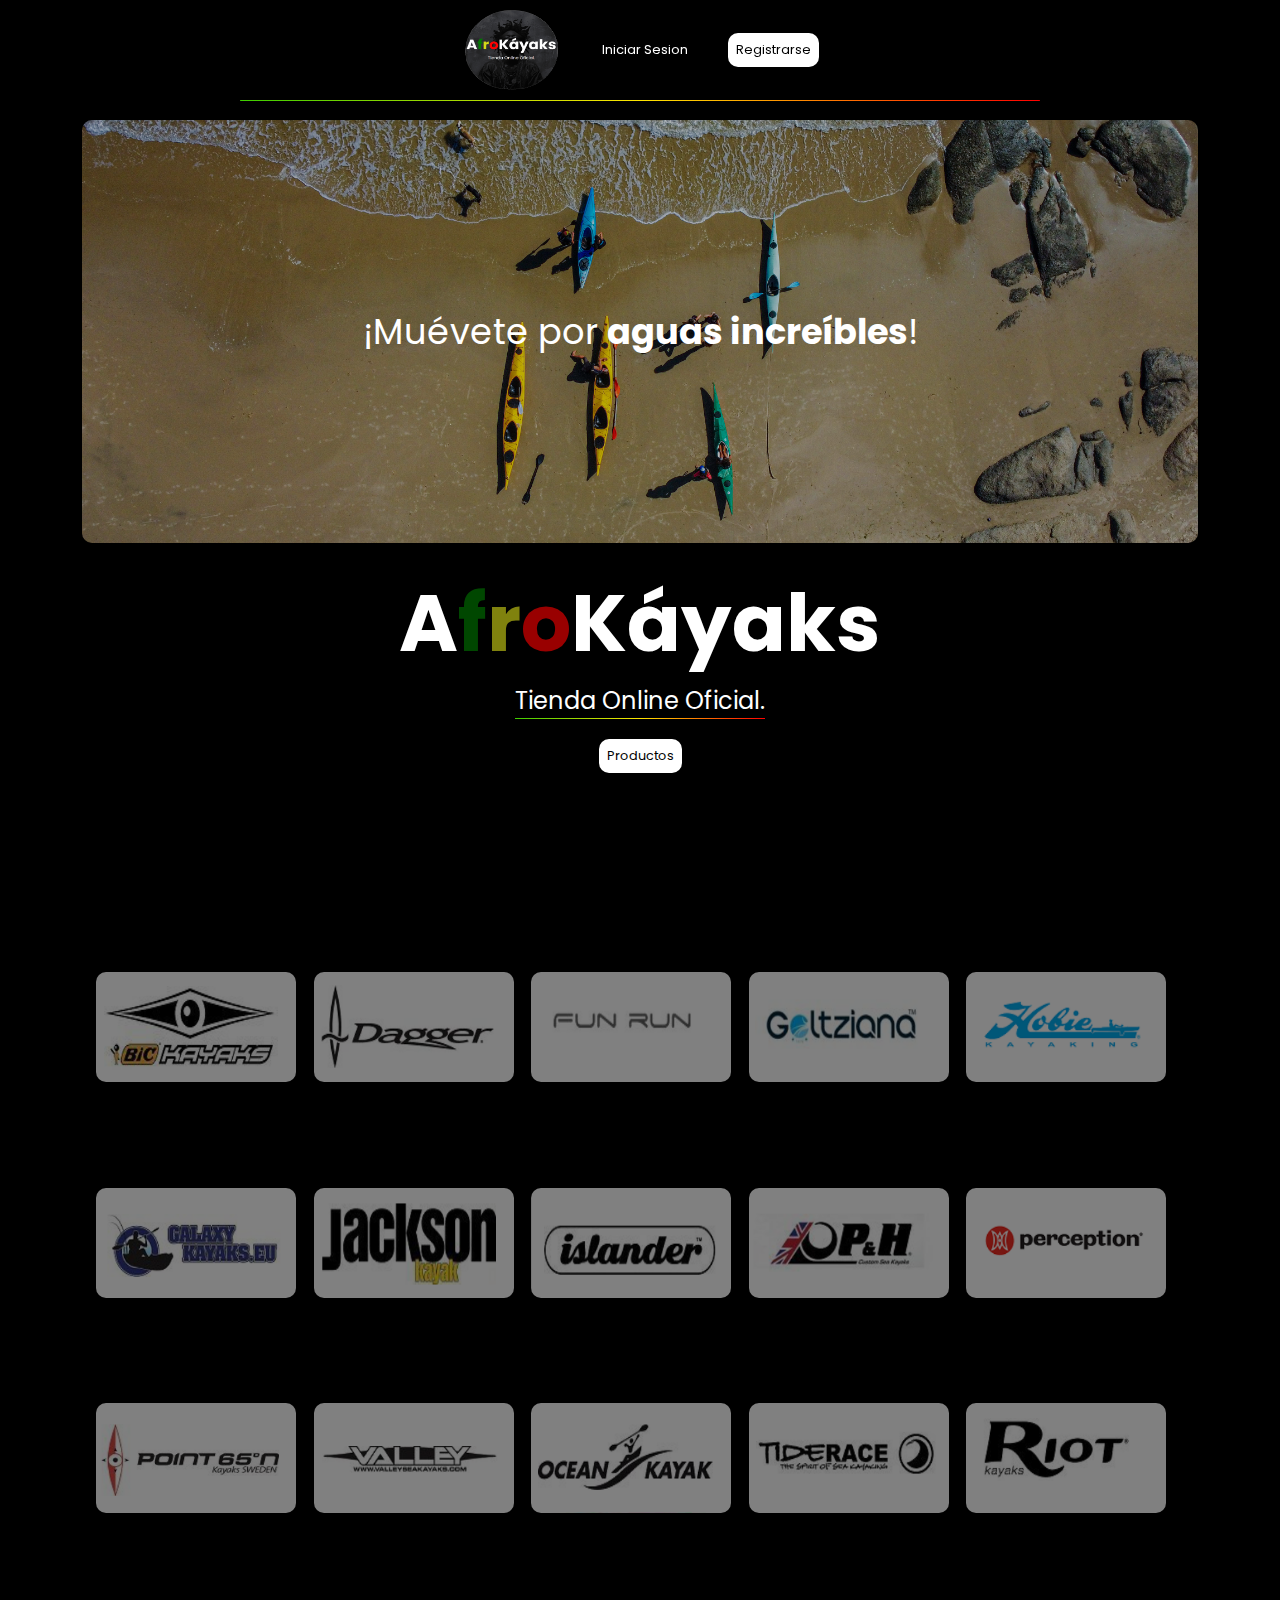
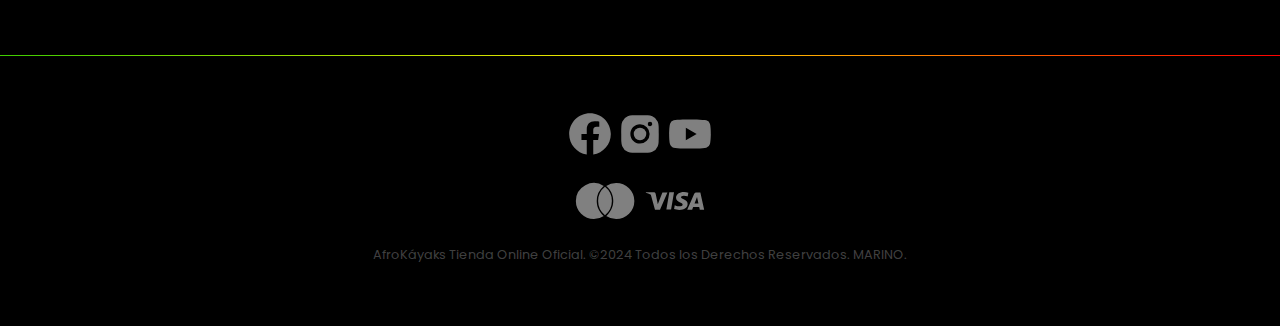
<file: html/index.html>
<!DOCTYPE html>
<html lang="en">
  <head>
    <meta charset="UTF-8" />
    <meta name="viewport" content="width=device-width, initial-scale=1.0" />
    <title>AfroKáyaks - Tienda Online Oficial</title>
    <link rel="stylesheet" href="../css/style.css" />
    <link
      rel="shortcut icon"
      href="../logo/logo_oficial1.png"
      type="image/x-icon"
    />
  </head>
  <body>
    <header class="header">
      <div class="header_container">
        <div class="header_logo">
          <img
            class="header_logo_img"
            src="../images/logo/logo_oficial1.png"
            alt=""
          />
        </div>

        <div class="header_menu">
          <div class="header_login">
            <a class="login" href="login.html">Iniciar Sesion</a>
          </div>

          <div class="header_register">
            <a class="button" href="register.html">Registrarse</a>
          </div>
        </div>
      </div>
    </header>

    <div class="line"></div>

    <main class="main">
      <div class="main_container">
        <div class="main_content_left">
          <div class="main_image_show" id="img0">
            <div class="img_fondo0">
              <div class="image_description">
                <p class="image_description_text">
                  ¡Muévete por <span class="bold">aguas increíbles</span>!
                </p>
              </div>
            </div>
          </div>

          <div class="main_image" id="img1">
            <div class="img_fondo1">
              <div class="image_description">
                <p class="image_description_text">
                  ¡<span class="bold">3, 6 y hasta 12 </span>cuotas sin interes!
                </p>
              </div>
            </div>
          </div>

          <div class="main_image" id="img2">
            <div class="img_fondo2">
              <div class="image_description">
                <p class="image_description_text">
                  ¡Grandes <span class="bold">descuentos</span> en efectivo!
                </p>
              </div>
            </div>
          </div>
        </div>

        <div class="main_content">
          <div class="main_tittle">
            <h1 class="main_title_text">
              <span>A</span><span class="green">f</span
              ><span class="yellow">r</span><span class="red">o</span>
            </h1>
            <h2 class="main_title_text">Káyaks</h2>
          </div>
          <p class="main_description">Tienda Online Oficial.</p>
          <a class="button" href="products.html">Productos</a>
        </div>
      </div>
    </main>

    <div class="brand_container">
      <section class="brand">
        <img class="brand_img" src="../images/marcas/Captura1.PNG" alt="" />
        <img class="brand_img" src="../images/marcas/Captura2.PNG" alt="" />
        <img class="brand_img" src="../images/marcas/Captura3.PNG" alt="" />
        <img class="brand_img" src="../images/marcas/Captura4.PNG" alt="" />
        <img class="brand_img" src="../images/marcas/Captura5.PNG" alt="" />
        <img class="brand_img" src="../images/marcas/Captura6.PNG" alt="" />
        <img class="brand_img" src="../images/marcas/Captura7.PNG" alt="" />
        <img class="brand_img" src="../images/marcas/Captura8.PNG" alt="" />
        <img class="brand_img" src="../images/marcas/Captura9.PNG" alt="" />
        <img class="brand_img" src="../images/marcas/Captura10.PNG" alt="" />
        <img class="brand_img" src="../images/marcas/Captura11.PNG" alt="" />
        <img class="brand_img" src="../images/marcas/Captura12.PNG" alt="" />
        <img class="brand_img" src="../images/marcas/Captura13.PNG" alt="" />
        <img class="brand_img" src="../images/marcas/Captura14.PNG" alt="" />
        <img class="brand_img" src="../images/marcas/Captura15.PNG" alt="" />
      </section>
    </div>

    <footer class="footer_container">
      <div class="footer">
        <div class="redes_container">
          <a class="redes" href="https://www.facebook.com"
            ><svg
              xmlns="http://www.w3.org/2000/svg"
              width="50"
              height="50"
              viewBox="0 0 24 24"
              style="fill: rgb(255, 255, 255, 0.5); transform: 0"
            >
              <path
                d="M12.001 2.002c-5.522 0-9.999 4.477-9.999 9.999 0 4.99 3.656 9.126 8.437 9.879v-6.988h-2.54v-2.891h2.54V9.798c0-2.508 1.493-3.891 3.776-3.891 1.094 0 2.24.195 2.24.195v2.459h-1.264c-1.24 0-1.628.772-1.628 1.563v1.875h2.771l-.443 2.891h-2.328v6.988C18.344 21.129 22 16.992 22 12.001c0-5.522-4.477-9.999-9.999-9.999z"
              ></path></svg
          ></a>
          <a class="redes" href="https://www.instagram.com"
            ><svg
              xmlns="http://www.w3.org/2000/svg"
              width="50"
              height="50"
              viewBox="0 0 24 24"
              style="fill: rgba(255, 255, 255, 0.5); transform: 0"
            >
              <path
                d="M20.947 8.305a6.53 6.53 0 0 0-.419-2.216 4.61 4.61 0 0 0-2.633-2.633 6.606 6.606 0 0 0-2.186-.42c-.962-.043-1.267-.055-3.709-.055s-2.755 0-3.71.055a6.606 6.606 0 0 0-2.185.42 4.607 4.607 0 0 0-2.633 2.633 6.554 6.554 0 0 0-.419 2.185c-.043.963-.056 1.268-.056 3.71s0 2.754.056 3.71c.015.748.156 1.486.419 2.187a4.61 4.61 0 0 0 2.634 2.632 6.584 6.584 0 0 0 2.185.45c.963.043 1.268.056 3.71.056s2.755 0 3.71-.056a6.59 6.59 0 0 0 2.186-.419 4.615 4.615 0 0 0 2.633-2.633c.263-.7.404-1.438.419-2.187.043-.962.056-1.267.056-3.71-.002-2.442-.002-2.752-.058-3.709zm-8.953 8.297c-2.554 0-4.623-2.069-4.623-4.623s2.069-4.623 4.623-4.623a4.623 4.623 0 0 1 0 9.246zm4.807-8.339a1.077 1.077 0 0 1-1.078-1.078 1.077 1.077 0 1 1 2.155 0c0 .596-.482 1.078-1.077 1.078z"
              ></path>
              <circle cx="11.994" cy="11.979" r="3.003"></circle></svg
          ></a>
          <a class="redes" href="https://www.youtube.com"
            ><svg
              xmlns="http://www.w3.org/2000/svg"
              width="50"
              height="50"
              viewBox="0 0 24 24"
              style="fill: rgb(255, 255, 255, 0.5); transform: 0"
            >
              <path
                d="M21.593 7.203a2.506 2.506 0 0 0-1.762-1.766C18.265 5.007 12 5 12 5s-6.264-.007-7.831.404a2.56 2.56 0 0 0-1.766 1.778c-.413 1.566-.417 4.814-.417 4.814s-.004 3.264.406 4.814c.23.857.905 1.534 1.763 1.765 1.582.43 7.83.437 7.83.437s6.265.007 7.831-.403a2.515 2.515 0 0 0 1.767-1.763c.414-1.565.417-4.812.417-4.812s.02-3.265-.407-4.831zM9.996 15.005l.005-6 5.207 3.005-5.212 2.995z"
              ></path></svg
          ></a>
        </div>

        <div class="payments_container">
          <svg
            class="payments"
            xmlns="http://www.w3.org/2000/svg"
            width="70"
            height="70"
            viewBox="0 0 24 24"
            style="fill: rgb(255, 255, 255, 0.5); transform: 0"
          >
            <path
              d="M11.454 17.021c.048.041.1.082.151.122a6.173 6.173 0 0 1-3.42 1.03A6.17 6.17 0 0 1 2.01 12a6.175 6.175 0 0 1 9.592-5.144c-.05.043-.1.082-.138.126A6.633 6.633 0 0 0 9.166 12c0 1.925.833 3.755 2.288 5.021zm4.361-11.195a6.14 6.14 0 0 0-3.416 1.03c.049.043.099.082.137.126 1.462 1.263 2.299 3.094 2.299 5.018s-.835 3.753-2.288 5.021c-.049.041-.101.082-.151.122a6.162 6.162 0 0 0 3.418 1.03 6.174 6.174 0 1 0 .001-12.347zM12 7.15A6.152 6.152 0 0 0 9.644 12 6.15 6.15 0 0 0 12 16.853 6.157 6.157 0 0 0 14.357 12 6.15 6.15 0 0 0 12 7.15z"
            ></path>
          </svg>
          <svg
            class="payments"
            xmlns="http://www.w3.org/2000/svg"
            width="70"
            height="70"
            viewBox="0 0 24 24"
            style="fill: rgb(255, 255, 255, 0.5); transform: 0"
          >
            <path
              d="M16.539 9.186a4.155 4.155 0 0 0-1.451-.251c-1.6 0-2.73.806-2.738 1.963-.01.85.803 1.329 1.418 1.613.631.292.842.476.84.737-.004.397-.504.577-.969.577-.639 0-.988-.089-1.525-.312l-.199-.093-.227 1.332c.389.162 1.09.301 1.814.313 1.701 0 2.813-.801 2.826-2.032.014-.679-.426-1.192-1.352-1.616-.563-.275-.912-.459-.912-.738 0-.247.299-.511.924-.511a2.95 2.95 0 0 1 1.213.229l.15.067.227-1.287-.039.009zm4.152-.143h-1.25c-.389 0-.682.107-.852.493l-2.404 5.446h1.701l.34-.893 2.076.002c.049.209.199.891.199.891h1.5l-1.31-5.939zm-10.642-.05h1.621l-1.014 5.942H9.037l1.012-5.944v.002zm-4.115 3.275.168.825 1.584-4.05h1.717l-2.551 5.931H5.139l-1.4-5.022a.339.339 0 0 0-.149-.199 6.948 6.948 0 0 0-1.592-.589l.022-.125h2.609c.354.014.639.125.734.503l.57 2.729v-.003zm12.757.606.646-1.662c-.008.018.133-.343.215-.566l.111.513.375 1.714H18.69v.001h.001z"
            ></path>
          </svg>
        </div>

        <div class="rights_container">
          <p class="rights">
            AfroKáyaks Tienda Online Oficial. ©2024 Todos los Derechos
            Reservados. MARINO.
          </p>
        </div>
      </div>
    </footer>

    <script src="../js/main.js"></script>
  </body>
</html>
</file>
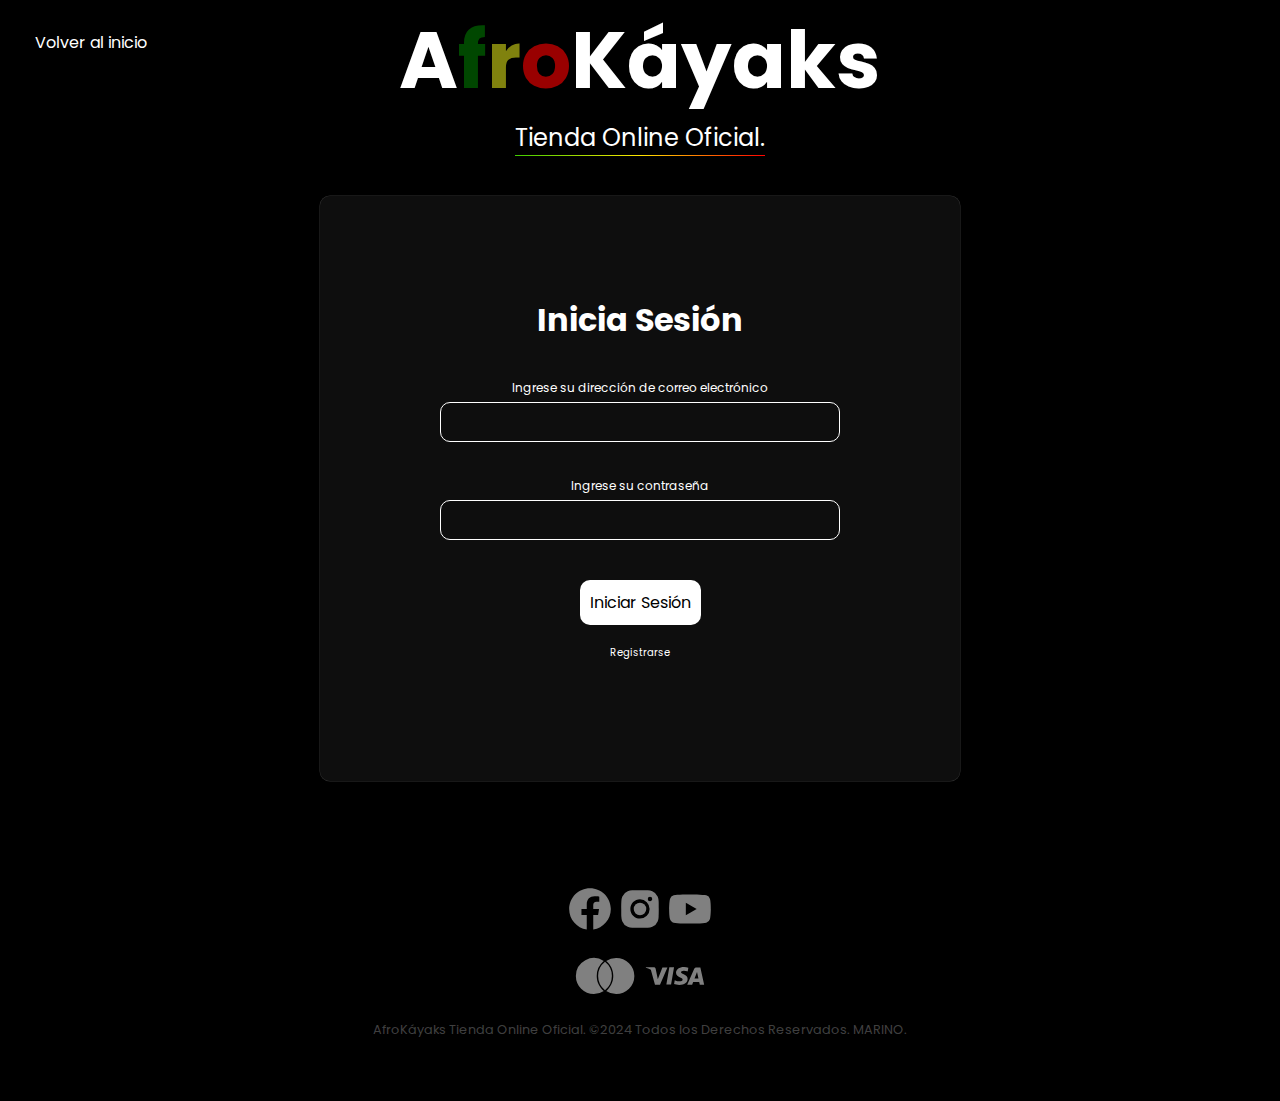
<file: html/login.html>
<!DOCTYPE html>
<html lang="en">
  <head>
    <meta charset="UTF-8" />
    <meta name="viewport" content="width=device-width, initial-scale=1.0" />
    <title>Inicia Sesión - AfroKáyaks</title>
    <link rel="stylesheet" href="../css/style_login.css" />
    <link
      rel="shortcut icon"
      href="../logo/logo_oficial1.png"
      type="image/x-icon"
    />
  </head>
  <body>
    <a href="index.html" class="back_button">Volver al inicio</a>

    <div class="tittle_container">
      <div class="tittle">
        <div class="main_tittle">
          <h1 class="main_title_text">
            <span>A</span><span class="green">f</span
            ><span class="yellow">r</span><span class="red">o</span>
          </h1>
          <h2 class="main_title_text">Káyaks</h2>
        </div>
        <div class="subtittle">
          <p class="main_description">Tienda Online Oficial.</p>
        </div>
      </div>
    </div>

    <div class="login_container">
      <div class="login">
        <div class="login_tittle">
          <h1 class="login_tittle_text">Inicia Sesión</h1>
        </div>

        <div class="login_form_container">
          <form class="form">
            <div class="login_form">
              <label class="label" for=""
                >Ingrese su dirección de correo electrónico</label
              >
              <input class="input" type="text" required />

              <label class="label" for="">Ingrese su contraseña</label>
              <input class="input" type="password" required />
            </div>

            <div class="login_form_button">
              <a href="#" class="button" href="">Iniciar Sesión</a>
            </div>

            <div class="recover_create">
              <a class="recover_create_button" href="register.html"
                >Registrarse</a
              >
            </div>
          </form>
        </div>
      </div>
    </div>

    <footer class="footer_container">
      <div class="footer">
        <div class="redes_container">
          <a class="redes" href="https://www.facebook.com"
            ><svg
              xmlns="http://www.w3.org/2000/svg"
              width="50"
              height="50"
              viewBox="0 0 24 24"
              style="fill: rgb(255, 255, 255, 0.5); transform: 0"
            >
              <path
                d="M12.001 2.002c-5.522 0-9.999 4.477-9.999 9.999 0 4.99 3.656 9.126 8.437 9.879v-6.988h-2.54v-2.891h2.54V9.798c0-2.508 1.493-3.891 3.776-3.891 1.094 0 2.24.195 2.24.195v2.459h-1.264c-1.24 0-1.628.772-1.628 1.563v1.875h2.771l-.443 2.891h-2.328v6.988C18.344 21.129 22 16.992 22 12.001c0-5.522-4.477-9.999-9.999-9.999z"
              ></path></svg
          ></a>
          <a class="redes" href="https://www.instagram.com"
            ><svg
              xmlns="http://www.w3.org/2000/svg"
              width="50"
              height="50"
              viewBox="0 0 24 24"
              style="fill: rgba(255, 255, 255, 0.5); transform: 0"
            >
              <path
                d="M20.947 8.305a6.53 6.53 0 0 0-.419-2.216 4.61 4.61 0 0 0-2.633-2.633 6.606 6.606 0 0 0-2.186-.42c-.962-.043-1.267-.055-3.709-.055s-2.755 0-3.71.055a6.606 6.606 0 0 0-2.185.42 4.607 4.607 0 0 0-2.633 2.633 6.554 6.554 0 0 0-.419 2.185c-.043.963-.056 1.268-.056 3.71s0 2.754.056 3.71c.015.748.156 1.486.419 2.187a4.61 4.61 0 0 0 2.634 2.632 6.584 6.584 0 0 0 2.185.45c.963.043 1.268.056 3.71.056s2.755 0 3.71-.056a6.59 6.59 0 0 0 2.186-.419 4.615 4.615 0 0 0 2.633-2.633c.263-.7.404-1.438.419-2.187.043-.962.056-1.267.056-3.71-.002-2.442-.002-2.752-.058-3.709zm-8.953 8.297c-2.554 0-4.623-2.069-4.623-4.623s2.069-4.623 4.623-4.623a4.623 4.623 0 0 1 0 9.246zm4.807-8.339a1.077 1.077 0 0 1-1.078-1.078 1.077 1.077 0 1 1 2.155 0c0 .596-.482 1.078-1.077 1.078z"
              ></path>
              <circle cx="11.994" cy="11.979" r="3.003"></circle></svg
          ></a>
          <a class="redes" href="https://www.youtube.com"
            ><svg
              xmlns="http://www.w3.org/2000/svg"
              width="50"
              height="50"
              viewBox="0 0 24 24"
              style="fill: rgb(255, 255, 255, 0.5); transform: 0"
            >
              <path
                d="M21.593 7.203a2.506 2.506 0 0 0-1.762-1.766C18.265 5.007 12 5 12 5s-6.264-.007-7.831.404a2.56 2.56 0 0 0-1.766 1.778c-.413 1.566-.417 4.814-.417 4.814s-.004 3.264.406 4.814c.23.857.905 1.534 1.763 1.765 1.582.43 7.83.437 7.83.437s6.265.007 7.831-.403a2.515 2.515 0 0 0 1.767-1.763c.414-1.565.417-4.812.417-4.812s.02-3.265-.407-4.831zM9.996 15.005l.005-6 5.207 3.005-5.212 2.995z"
              ></path></svg
          ></a>
        </div>

        <div class="payments_container">
          <svg
            class="payments"
            xmlns="http://www.w3.org/2000/svg"
            width="70"
            height="70"
            viewBox="0 0 24 24"
            style="fill: rgb(255, 255, 255, 0.5); transform: 0"
          >
            <path
              d="M11.454 17.021c.048.041.1.082.151.122a6.173 6.173 0 0 1-3.42 1.03A6.17 6.17 0 0 1 2.01 12a6.175 6.175 0 0 1 9.592-5.144c-.05.043-.1.082-.138.126A6.633 6.633 0 0 0 9.166 12c0 1.925.833 3.755 2.288 5.021zm4.361-11.195a6.14 6.14 0 0 0-3.416 1.03c.049.043.099.082.137.126 1.462 1.263 2.299 3.094 2.299 5.018s-.835 3.753-2.288 5.021c-.049.041-.101.082-.151.122a6.162 6.162 0 0 0 3.418 1.03 6.174 6.174 0 1 0 .001-12.347zM12 7.15A6.152 6.152 0 0 0 9.644 12 6.15 6.15 0 0 0 12 16.853 6.157 6.157 0 0 0 14.357 12 6.15 6.15 0 0 0 12 7.15z"
            ></path>
          </svg>
          <svg
            class="payments"
            xmlns="http://www.w3.org/2000/svg"
            width="70"
            height="70"
            viewBox="0 0 24 24"
            style="fill: rgb(255, 255, 255, 0.5); transform: 0"
          >
            <path
              d="M16.539 9.186a4.155 4.155 0 0 0-1.451-.251c-1.6 0-2.73.806-2.738 1.963-.01.85.803 1.329 1.418 1.613.631.292.842.476.84.737-.004.397-.504.577-.969.577-.639 0-.988-.089-1.525-.312l-.199-.093-.227 1.332c.389.162 1.09.301 1.814.313 1.701 0 2.813-.801 2.826-2.032.014-.679-.426-1.192-1.352-1.616-.563-.275-.912-.459-.912-.738 0-.247.299-.511.924-.511a2.95 2.95 0 0 1 1.213.229l.15.067.227-1.287-.039.009zm4.152-.143h-1.25c-.389 0-.682.107-.852.493l-2.404 5.446h1.701l.34-.893 2.076.002c.049.209.199.891.199.891h1.5l-1.31-5.939zm-10.642-.05h1.621l-1.014 5.942H9.037l1.012-5.944v.002zm-4.115 3.275.168.825 1.584-4.05h1.717l-2.551 5.931H5.139l-1.4-5.022a.339.339 0 0 0-.149-.199 6.948 6.948 0 0 0-1.592-.589l.022-.125h2.609c.354.014.639.125.734.503l.57 2.729v-.003zm12.757.606.646-1.662c-.008.018.133-.343.215-.566l.111.513.375 1.714H18.69v.001h.001z"
            ></path>
          </svg>
        </div>

        <div class="rights_container">
          <p class="rights">
            AfroKáyaks Tienda Online Oficial. ©2024 Todos los Derechos
            Reservados. MARINO.
          </p>
        </div>
      </div>
    </footer>

    <script src="../js/main.js"></script>
  </body>
</html>
</file>
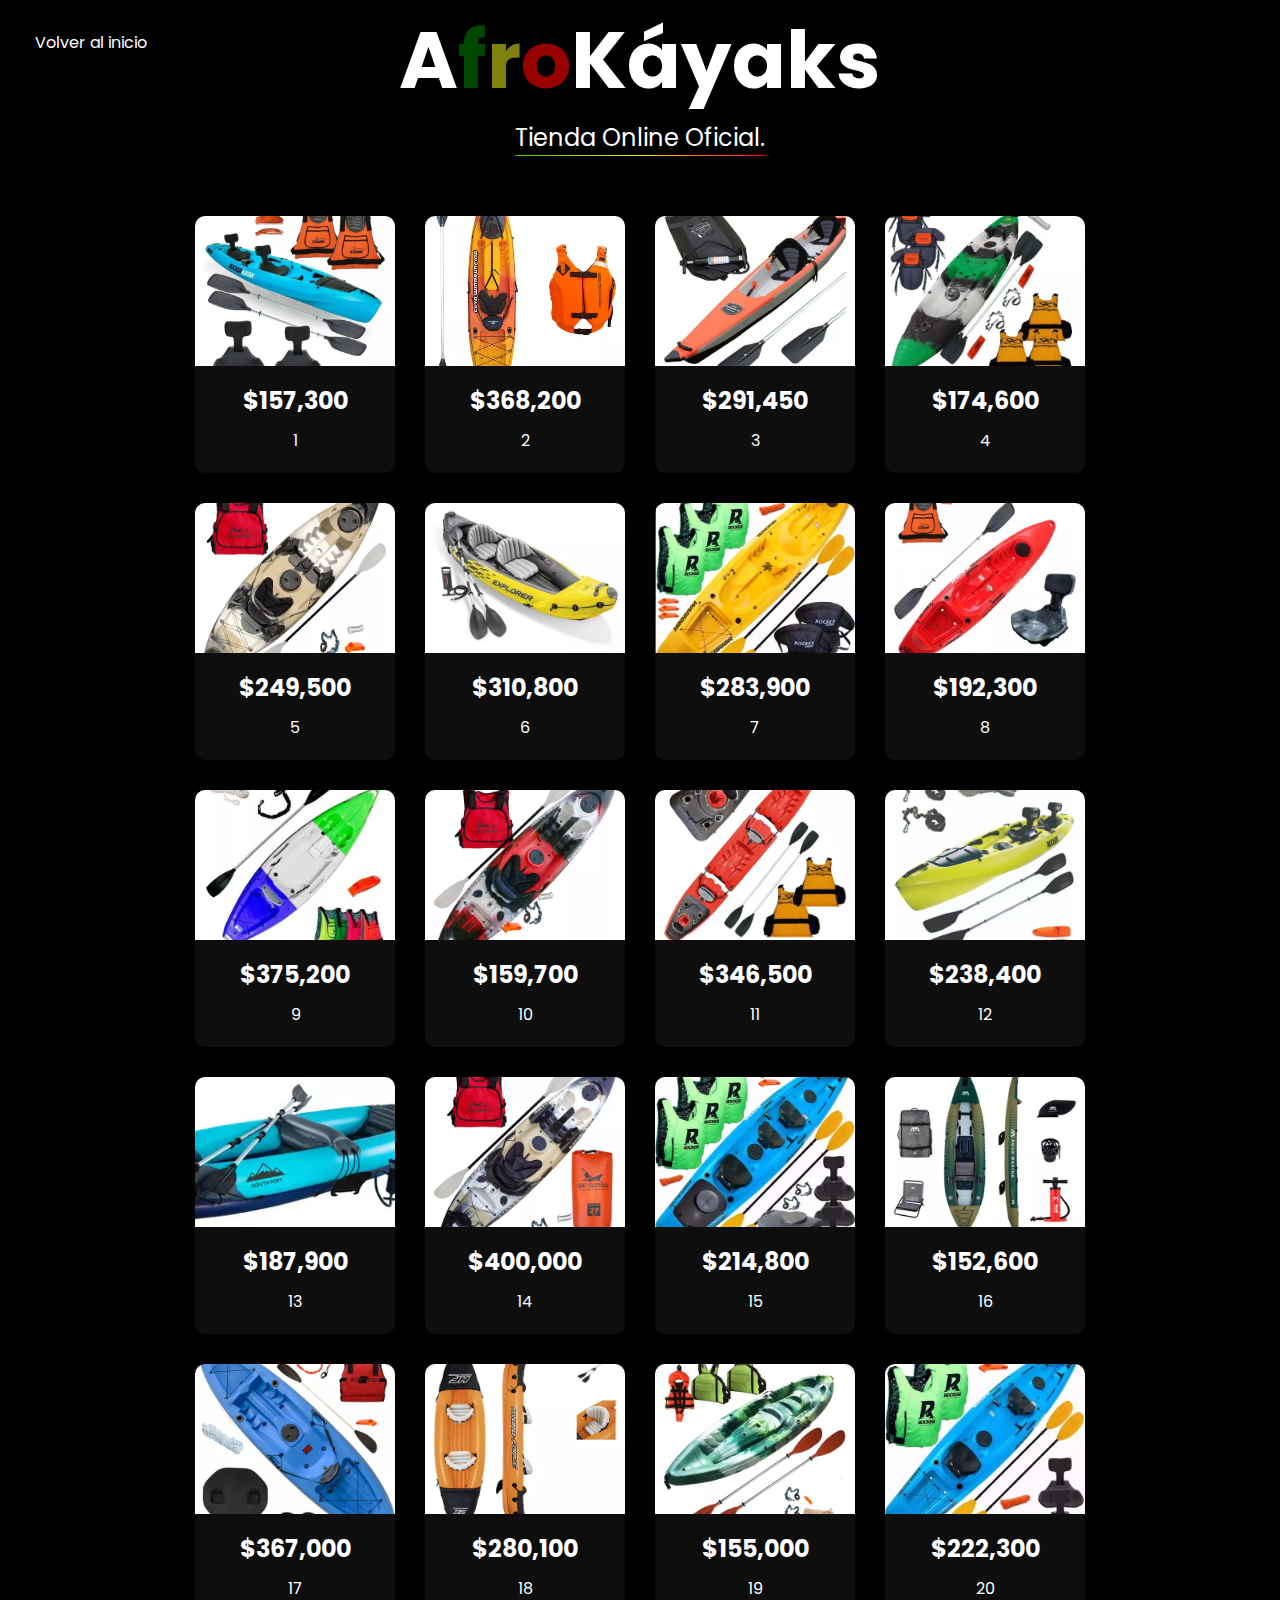
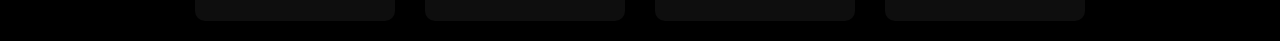
<file: html/products.html>
<!DOCTYPE html>
<html lang="es">
  <head>
    <meta charset="UTF-8" />
    <meta name="viewport" content="width=device-width, initial-scale=1.0" />
    <title>Productos</title>
    <link rel="stylesheet" href="../css/style_products.css" />
    <link
      rel="shortcut icon"
      href="../logo/logo_oficial1.png"
      type="image/x-icon"
    />
  </head>
  <body>
    <a href="index.html" class="back_button">Volver al inicio</a>

    <div class="tittle_container">
      <div class="tittle">
        <div class="main_tittle">
          <h1 class="main_title_text">
            <span>A</span><span class="green">f</span
            ><span class="yellow">r</span><span class="red">o</span>
          </h1>
          <h2 class="main_title_text">Káyaks</h2>
        </div>
        <div class="subtittle">
          <p class="main_description">Tienda Online Oficial.</p>
        </div>
      </div>
    </div>

    <div class="product_container">
      <div class="product_card">
        <img
          src="../images/productos/1.png"
          alt="Producto 1"
          class="product_image"
        />
        <h2 class="product_price">$157,300</h2>
        <p class="product_description">1</p>
      </div>

      <div class="product_card">
        <img
          src="../images/productos/2.png"
          alt="Producto 2"
          class="product_image"
        />
        <h2 class="product_price">$368,200</h2>
        <p class="product_description">2</p>
      </div>

      <div class="product_card">
        <img
          src="../images/productos/3.png"
          alt="Producto 3"
          class="product_image"
        />
        <h2 class="product_price">$291,450</h2>
        <p class="product_description">3</p>
      </div>

      <div class="product_card">
        <img
          src="../images/productos/4.png"
          alt="Producto 4"
          class="product_image"
        />
        <h2 class="product_price">$174,600</h2>
        <p class="product_description">4</p>
      </div>

      <div class="product_card">
        <img
          src="../images/productos/5.png"
          alt="Producto 5"
          class="product_image"
        />
        <h2 class="product_price">$249,500</h2>
        <p class="product_description">5</p>
      </div>

      <div class="product_card">
        <img
          src="../images/productos/6.png"
          alt="Producto 6"
          class="product_image"
        />
        <h2 class="product_price">$310,800</h2>
        <p class="product_description">6</p>
      </div>

      <div class="product_card">
        <img
          src="../images/productos/7.png"
          alt="Producto 7"
          class="product_image"
        />
        <h2 class="product_price">$283,900</h2>
        <p class="product_description">7</p>
      </div>

      <div class="product_card">
        <img
          src="../images/productos/8.png"
          alt="Producto 8"
          class="product_image"
        />
        <h2 class="product_price">$192,300</h2>
        <p class="product_description">8</p>
      </div>

      <div class="product_card">
        <img
          src="../images/productos/9.png"
          alt="Producto 9"
          class="product_image"
        />
        <h2 class="product_price">$375,200</h2>
        <p class="product_description">9</p>
      </div>

      <div class="product_card">
        <img
          src="../images/productos/10.png"
          alt="Producto 10"
          class="product_image"
        />
        <h2 class="product_price">$159,700</h2>
        <p class="product_description">10</p>
      </div>

      <div class="product_card">
        <img
          src="../images/productos/11.png"
          alt="Producto 11"
          class="product_image"
        />
        <h2 class="product_price">$346,500</h2>
        <p class="product_description">11</p>
      </div>

      <div class="product_card">
        <img
          src="../images/productos/12.png"
          alt="Producto 12"
          class="product_image"
        />
        <h2 class="product_price">$238,400</h2>
        <p class="product_description">12</p>
      </div>

      <div class="product_card">
        <img
          src="../images/productos/13.png"
          alt="Producto 13"
          class="product_image"
        />
        <h2 class="product_price">$187,900</h2>
        <p class="product_description">13</p>
      </div>

      <div class="product_card">
        <img
          src="../images/productos/14.png"
          alt="Producto 14"
          class="product_image"
        />
        <h2 class="product_price">$400,000</h2>
        <p class="product_description">14</p>
      </div>

      <div class="product_card">
        <img
          src="../images/productos/15.png"
          alt="Producto 15"
          class="product_image"
        />
        <h2 class="product_price">$214,800</h2>
        <p class="product_description">15</p>
      </div>

      <div class="product_card">
        <img
          src="../images/productos/16.png"
          alt="Producto 16"
          class="product_image"
        />
        <h2 class="product_price">$152,600</h2>
        <p class="product_description">16</p>
      </div>

      <div class="product_card">
        <img
          src="../images/productos/17.png"
          alt="Producto 17"
          class="product_image"
        />
        <h2 class="product_price">$367,000</h2>
        <p class="product_description">17</p>
      </div>

      <div class="product_card">
        <img
          src="../images/productos/18.png"
          alt="Producto 18"
          class="product_image"
        />
        <h2 class="product_price">$280,100</h2>
        <p class="product_description">18</p>
      </div>

      <div class="product_card">
        <img
          src="../images/productos/19.png"
          alt="Producto 19"
          class="product_image"
        />
        <h2 class="product_price">$155,000</h2>
        <p class="product_description">19</p>
      </div>

      <div class="product_card">
        <img
          src="../images/productos/20.png"
          alt="Producto 20"
          class="product_image"
        />
        <h2 class="product_price">$222,300</h2>
        <p class="product_description">20</p>
      </div>
    </div>
  </body>
</html>
</file>
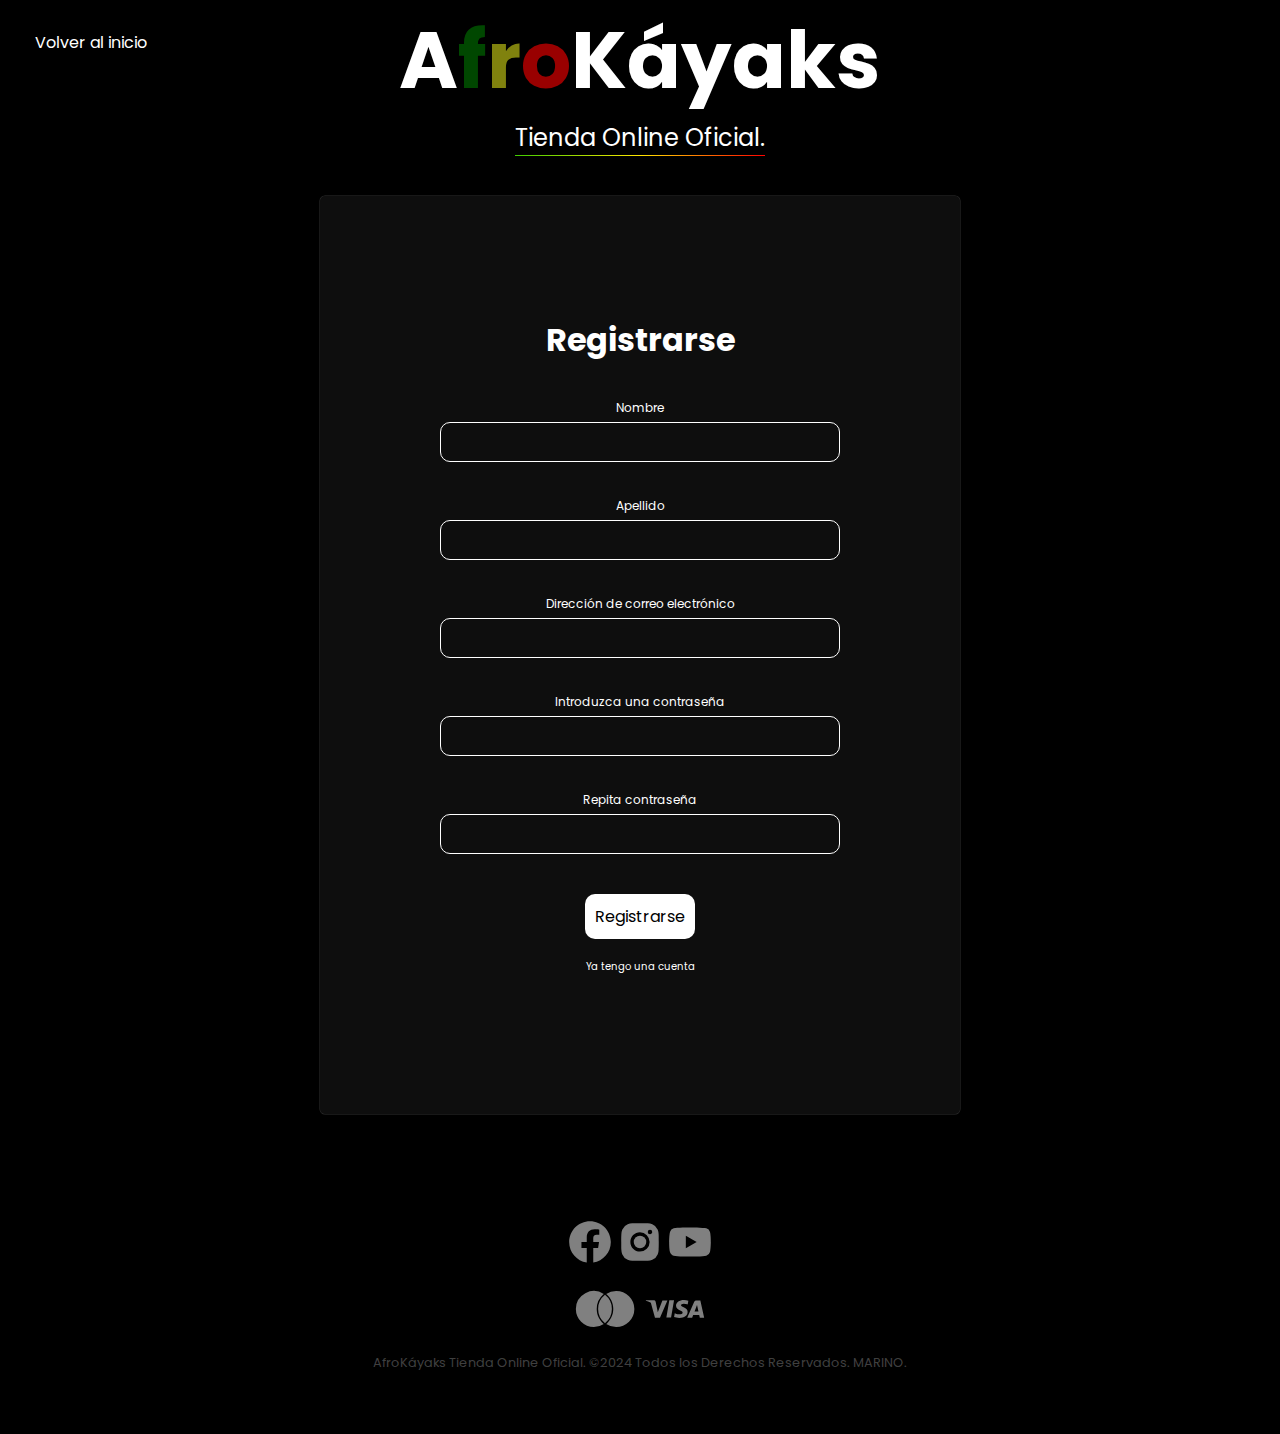
<file: html/register.html>
<!DOCTYPE html>
<html lang="en">
<head>
    <meta charset="UTF-8">
    <meta name="viewport" content="width=device-width, initial-scale=1.0">
    <title>Registrarse - AfroKáyaks</title>
    <link rel="stylesheet" href="../css/style_register.css">
    <link rel="shortcut icon" href="../logo/logo_oficial1.png" type="image/x-icon">
</head>
<body>
    
    <a href="index.html" class="back_button">Volver al inicio</a>

    <div class="tittle_container"></div>
        <div class="tittle">
            <div class="main_tittle">
                <h1 class="main_title_text"><span>A</span><span class="green">f</span><span class="yellow">r</span><span class="red">o</span></h1>
                <h2 class="main_title_text">Káyaks</h2>
            </div>
            <div class="subtittle">
                <p class="main_description">Tienda Online Oficial.</p>
            </div>
        </div>
    </div>

    <div class="register_container">

        <div class="register">

            <div class="register_tittle">
                <h1 class="register_tittle_text">Registrarse</h1>
            </div>
            
            <div class="register_form_container">

                <form class="form">

                    <div class="register_form">

                        <label class="label" for="">Nombre</label>
                        <input class="input" type="text" required>

                        <label class="label" for="">Apellido</label>
                        <input class="input" type="text" required>

                        <label class="label" for="">Dirección de correo electrónico</label>
                        <input class="input" type="text" required>
                    
                        <label class="label" for="">Introduzca una contraseña</label>
                        <input class="input" type="text" required>

                        <label class="label" for="">Repita contraseña</label>
                        <input class="input" type="password" required>
                        
                    </div>
              
                    <div class="register_form_button">
                        <a href="#" class="button" href="">Registrarse</a>
                    </div>

                    <div class="login">
                        <a class="login_button"  href="login.html">Ya tengo una cuenta</a>
                    </div>

                </form>

            </div>

        </div>

    </div>

    <footer class="footer_container">

        <div class="footer">

            <div class="redes_container">

                <a class="redes" href="https://www.facebook.com"><svg xmlns="http://www.w3.org/2000/svg" width="50" height="50" viewBox="0 0 24 24" style="fill: rgb(255, 255, 255, 0.50);transform: 0 ;"><path d="M12.001 2.002c-5.522 0-9.999 4.477-9.999 9.999 0 4.99 3.656 9.126 8.437 9.879v-6.988h-2.54v-2.891h2.54V9.798c0-2.508 1.493-3.891 3.776-3.891 1.094 0 2.24.195 2.24.195v2.459h-1.264c-1.24 0-1.628.772-1.628 1.563v1.875h2.771l-.443 2.891h-2.328v6.988C18.344 21.129 22 16.992 22 12.001c0-5.522-4.477-9.999-9.999-9.999z"></path></svg></a>
                <a class="redes" href="https://www.instagram.com"><svg xmlns="http://www.w3.org/2000/svg" width="50" height="50" viewBox="0 0 24 24" style="fill: rgba(255, 255, 255, 0.50);transform: 0;"><path d="M20.947 8.305a6.53 6.53 0 0 0-.419-2.216 4.61 4.61 0 0 0-2.633-2.633 6.606 6.606 0 0 0-2.186-.42c-.962-.043-1.267-.055-3.709-.055s-2.755 0-3.71.055a6.606 6.606 0 0 0-2.185.42 4.607 4.607 0 0 0-2.633 2.633 6.554 6.554 0 0 0-.419 2.185c-.043.963-.056 1.268-.056 3.71s0 2.754.056 3.71c.015.748.156 1.486.419 2.187a4.61 4.61 0 0 0 2.634 2.632 6.584 6.584 0 0 0 2.185.45c.963.043 1.268.056 3.71.056s2.755 0 3.71-.056a6.59 6.59 0 0 0 2.186-.419 4.615 4.615 0 0 0 2.633-2.633c.263-.7.404-1.438.419-2.187.043-.962.056-1.267.056-3.71-.002-2.442-.002-2.752-.058-3.709zm-8.953 8.297c-2.554 0-4.623-2.069-4.623-4.623s2.069-4.623 4.623-4.623a4.623 4.623 0 0 1 0 9.246zm4.807-8.339a1.077 1.077 0 0 1-1.078-1.078 1.077 1.077 0 1 1 2.155 0c0 .596-.482 1.078-1.077 1.078z"></path><circle cx="11.994" cy="11.979" r="3.003"></circle></svg></a>
                <a class="redes" href="https://www.youtube.com"><svg xmlns="http://www.w3.org/2000/svg" width="50" height="50" viewBox="0 0 24 24" style="fill: rgb(255, 255, 255, 0.50);transform: 0;"><path d="M21.593 7.203a2.506 2.506 0 0 0-1.762-1.766C18.265 5.007 12 5 12 5s-6.264-.007-7.831.404a2.56 2.56 0 0 0-1.766 1.778c-.413 1.566-.417 4.814-.417 4.814s-.004 3.264.406 4.814c.23.857.905 1.534 1.763 1.765 1.582.43 7.83.437 7.83.437s6.265.007 7.831-.403a2.515 2.515 0 0 0 1.767-1.763c.414-1.565.417-4.812.417-4.812s.02-3.265-.407-4.831zM9.996 15.005l.005-6 5.207 3.005-5.212 2.995z"></path></svg></a>

            </div>

            <div class="payments_container">
                <svg class="payments" xmlns="http://www.w3.org/2000/svg" width="70" height="70" viewBox="0 0 24 24" style="fill: rgb(255, 255, 255, 0.50);transform: 0;"><path d="M11.454 17.021c.048.041.1.082.151.122a6.173 6.173 0 0 1-3.42 1.03A6.17 6.17 0 0 1 2.01 12a6.175 6.175 0 0 1 9.592-5.144c-.05.043-.1.082-.138.126A6.633 6.633 0 0 0 9.166 12c0 1.925.833 3.755 2.288 5.021zm4.361-11.195a6.14 6.14 0 0 0-3.416 1.03c.049.043.099.082.137.126 1.462 1.263 2.299 3.094 2.299 5.018s-.835 3.753-2.288 5.021c-.049.041-.101.082-.151.122a6.162 6.162 0 0 0 3.418 1.03 6.174 6.174 0 1 0 .001-12.347zM12 7.15A6.152 6.152 0 0 0 9.644 12 6.15 6.15 0 0 0 12 16.853 6.157 6.157 0 0 0 14.357 12 6.15 6.15 0 0 0 12 7.15z"></path></svg>
                <svg class="payments" xmlns="http://www.w3.org/2000/svg" width="70" height="70" viewBox="0 0 24 24" style="fill: rgb(255, 255, 255, 0.50);transform: 0;"><path d="M16.539 9.186a4.155 4.155 0 0 0-1.451-.251c-1.6 0-2.73.806-2.738 1.963-.01.85.803 1.329 1.418 1.613.631.292.842.476.84.737-.004.397-.504.577-.969.577-.639 0-.988-.089-1.525-.312l-.199-.093-.227 1.332c.389.162 1.09.301 1.814.313 1.701 0 2.813-.801 2.826-2.032.014-.679-.426-1.192-1.352-1.616-.563-.275-.912-.459-.912-.738 0-.247.299-.511.924-.511a2.95 2.95 0 0 1 1.213.229l.15.067.227-1.287-.039.009zm4.152-.143h-1.25c-.389 0-.682.107-.852.493l-2.404 5.446h1.701l.34-.893 2.076.002c.049.209.199.891.199.891h1.5l-1.31-5.939zm-10.642-.05h1.621l-1.014 5.942H9.037l1.012-5.944v.002zm-4.115 3.275.168.825 1.584-4.05h1.717l-2.551 5.931H5.139l-1.4-5.022a.339.339 0 0 0-.149-.199 6.948 6.948 0 0 0-1.592-.589l.022-.125h2.609c.354.014.639.125.734.503l.57 2.729v-.003zm12.757.606.646-1.662c-.008.018.133-.343.215-.566l.111.513.375 1.714H18.69v.001h.001z"></path></svg>
            </div>

            <div class="rights_container">
                <p class="rights">AfroKáyaks Tienda Online Oficial. ©2024 Todos los Derechos Reservados. MARINO.</p>
            </div>

        </div>

    </footer>

</body>
</html>
</file>
<file: css/style.css>
@import url("https://fonts.googleapis.com/css2?family=Poppins:ital,wght@0,100;0,200;0,300;0,400;0,500;0,600;0,700;0,800;0,900;1,100;1,200;1,300;1,400;1,500;1,600;1,700;1,800;1,900&display=swap");

* {
  margin: 0;
  padding: 0;
  box-sizing: border-box;
}

body {
  position: relative;
  font-family: "Poppins", sans-serif;
  width: 100%;
  height: 100vh;
  background-color: #000000;
  display: flex;
  justify-content: center;
}

.header {
  position: fixed;
  width: 100%;
  height: 100px;
  display: flex;
  align-items: center;
  justify-content: space-between;
  z-index: 9999;
}

.header_container {
  width: 100%;
  height: 100%;
  display: flex;
  align-items: center;
  justify-content: center;
  padding: 20px;
  background-color: rgba(0, 0, 0, 0.636);
}

.header_logo {
  font-size: 3rem;
  display: flex;
  align-items: center;
  justify-content: center;
  margin: 20px;
}

.header_logo_img {
  width: 100px;
  height: 80px;
  display: flex;
  align-items: center;
  justify-content: center;
}

.logo {
  color: #ffffff;
  text-decoration: none;
}

.header_menu {
  display: flex;
  align-items: center;
  justify-content: center;
}

.header_login,
.header_register {
  display: flex;
  align-items: center;
  justify-content: center;
  margin: 20px;
}

.login {
  color: #ffffff;
  text-decoration: none;
  font-size: 0.8rem;
}

.login:hover {
  cursor: pointer;
  text-decoration: underline;
}

.button {
  padding: 8px;
  text-decoration: none;
  background-color: #ffffff;
  color: #000000;
  border-radius: 10px;
  font-size: 0.8rem;
}

.button:hover {
  cursor: pointer;
  background: linear-gradient(
    rgba(62, 205, 0, 0.3),
    rgba(255, 230, 0, 0.3),
    rgba(255, 0, 0, 0.3)
  );
  color: #000000;
  transition: 0.2s;
}

.line {
  position: fixed;
  z-index: 1000;
  top: 100px;
  width: 100%;
  height: 1px;
  border-radius: 9999px;
  margin: 0 auto;
  max-width: 800px;
  background: linear-gradient(
    to right,
    rgb(62, 205, 0),
    rgb(255, 230, 0),
    rgb(255, 0, 0)
  );
}

.main {
  position: absolute;
  top: 100px;
  width: 100%;
  height: 90vh;
  display: flex;
  align-items: center;
  justify-content: center;
}

.main_container {
  width: 100%;
  height: 100%;
  display: flex;
  flex-direction: column;
  align-items: center;
  padding: 20px;
}

.main_content_left {
  position: relative;
  width: 90%;
  height: 95%;

  align-items: center;
  color: #ffffff;
}

.main_image_show {
  width: 100%;
  height: 100%;
}

.img_fondo0 {
  width: 100%;
  height: 100%;
  background-image: linear-gradient(
      180deg,
      #0000003c 0%,
      #0000003c 0%,
      #0000003c 100%
    ),
    url(../images/fondo1.jpg);
  background-size: cover;
  background-position: center;
  border-radius: 10px;
  display: flex;
  align-items: center;
  justify-content: center;
  z-index: -1;
}

.img_fondo1 {
  width: 100%;
  height: 100%;
  background-image: linear-gradient(
      180deg,
      #0000003c 0%,
      #0000003c 0%,
      #0000003c 100%
    ),
    url(../images/fondo.jpg);
  background-size: cover;
  background-position: center;
  border-radius: 10px;
  display: flex;
  align-items: center;
  justify-content: center;
  z-index: -1;
}

.img_fondo2 {
  width: 100%;
  height: 100%;
  background-image: linear-gradient(
      180deg,
      #0000003c 0%,
      #0000003c 0%,
      #0000003c 100%
    ),
    url(../images/main_3.jpg);
  background-size: cover;
  background-position: bottom;
  border-radius: 10px;
  display: flex;
  align-items: center;
  justify-content: center;
  z-index: -1;
}

.main_image {
  display: none;
}

.arrow {
  position: absolute;
  cursor: pointer;
  font-size: 24px;
  color: #ffffff77;
  top: 50%;
}

#prev__btn {
  left: 20px;
}

#next__btn {
  right: 20px;
}

.image_description {
  width: 100%;
  height: 100%;
  display: flex;
  align-items: center;
  justify-content: center;
  color: #ffffff;
  font-size: 2.2rem;
}

.bold {
  font-weight: bold;
}

.main_content {
  position: relative;
  width: 85%;
  height: 570px;
  display: flex;
  flex-direction: column;
  align-items: center;
  color: #ffffff;
  padding: 20px;
}

.fondo {
  display: flex;
  flex-direction: column;
  align-items: center;
  justify-content: center;
  width: 500px;
  height: 500px;
  background-image: linear-gradient(
      180deg,
      #0000003c 0%,
      #0000003c 0%,
      #0000003c 100%
    ),
    url(../images/fondo4.png);
  background-size: cover;
  background-position: center;
  border-radius: 999px;
  margin-bottom: 20px;
}

.main_tittle {
  display: flex;
  align-items: center;
  justify-content: center;
}

.main_title_text {
  font-size: 5rem;
}

.main_description {
  font-size: 1.5rem;
  margin-bottom: 20px;
  border-bottom: 1px solid transparent;
  border-image: linear-gradient(
      to right,
      rgb(62, 205, 0),
      rgb(255, 230, 0),
      rgb(255, 0, 0)
    )
    1;
  border-radius: 999px;
}

.main_button:hover {
  cursor: pointer;
  background: linear-gradient(
    rgba(62, 205, 0, 0.3),
    rgba(255, 230, 0, 0.3),
    rgba(255, 0, 0, 0.3)
  );
  color: #000000;
  transition: 0.2s;
}

.green {
  color: rgba(0, 119, 0, 0.6);
}

.yellow {
  color: rgba(214, 217, 23, 0.6);
}

.red {
  color: rgba(255, 0, 0, 0.6);
}

.brand_container {
  position: absolute;
  top: 104vh;
  width: 100%;
  height: 80vh;
  display: flex;
  align-items: center;
  justify-content: center;
  flex-direction: column;
  border-bottom: 1px solid transparent;
  border-image: linear-gradient(
      to right,
      rgb(62, 205, 0),
      rgb(255, 230, 0),
      rgb(255, 0, 0)
    )
    1;
}

.brand {
  width: 85%;
  height: 90%;
  display: grid;
  grid-template-columns: repeat(5, 1fr);
}

.brand_img {
  width: 200px;
  height: 110px;
  background-size: cover;
  background-position: center;
  border-radius: 10px;
  image-rendering: optimizeQuality;
  filter: opacity(0.5);
}

.footer_container {
  position: absolute;
  top: 184vh;
  width: 100%;
  height: 30vh;
  display: flex;
  align-items: center;
  justify-content: center;
}

.redes_container {
  display: flex;
  align-items: center;
  justify-content: center;
}

.payments_container {
  display: flex;
  align-items: center;
  justify-content: center;
  margin-bottom: 20px;
}

.rights {
  position: relative;
  bottom: 10px;
  width: 100%;
  display: flex;
  align-items: center;
  justify-content: center;
  color: #ffffff43;
  font-size: 0.8rem;
}
</file>
<file: css/style_login.css>
@import url("https://fonts.googleapis.com/css2?family=Poppins:ital,wght@0,100;0,200;0,300;0,400;0,500;0,600;0,700;0,800;0,900;1,100;1,200;1,300;1,400;1,500;1,600;1,700;1,800;1,900&display=swap");

* {
  margin: 0;
  padding: 0;
  box-sizing: border-box;
}

body {
  position: relative;
  font-family: "Poppins", sans-serif;
  width: 100%;
  height: 100vh;
  background-color: #000000;
}

.back_button {
  position: absolute;
  top: 20px;
  left: 20px;
  font-size: 1rem;
  color: #ffffff;
  text-decoration: none;
  background-color: rgba(0, 0, 0, 0.5);
  padding: 10px 15px;
  border-radius: 5px;
  transition: background-color 0.3s;
}

.back_button:hover {
  text-decoration: underline 1px solid #ffffff;
}

.main_tittle {
  display: flex;

  align-items: center;
  justify-content: center;
}

.main_title_text {
  font-size: 5rem;
  color: #ffffff;
}

.subtittle {
  display: flex;
  align-items: center;
  justify-content: center;
  font-size: 1.5rem;
  color: #ffffff;
}

.main_description {
  font-size: 1.5rem;
  margin-bottom: 20px;
  color: #ffffff;
  border-bottom: 1px solid transparent;
  border-image: linear-gradient(
      to right,
      rgb(62, 205, 0),
      rgb(255, 230, 0),
      rgb(255, 0, 0)
    )
    1;
}

.green {
  color: rgba(0, 119, 0, 0.6);
}

.yellow {
  color: rgba(214, 217, 23, 0.6);
}

.red {
  color: rgba(255, 0, 0, 0.6);
}

.login_container {
  width: 100%;
  height: 65vh;
  position: relative;
  display: flex;
  align-items: center;
  justify-content: center;
  margin-top: 20px;
}

.login {
  width: 50%;
  height: 100%;
  display: flex;
  flex-direction: column;
  align-items: center;
  justify-content: center;
  background-color: #40404037;
  border-radius: 10px;
  box-shadow: #313131 0px 0px 0px 0.5px, rgba(0, 0, 0, 0.2) 0px 2px 4px -1px,
    rgba(0, 0, 0, 0.12) 0px 4px 6px -1px, rgba(0, 0, 0, 0.17) 0px 6px 6px -1px;
}

.login_tittle {
  font-size: 1rem;
  color: #ffffff;
  display: flex;
  align-items: center;
  justify-content: center;
  margin-top: 20px;
}

.login_form_container {
  position: relative;
  display: flex;
  flex-direction: column;
  align-items: center;
  justify-content: center;
  margin: 20px;
}

.login_form_button {
  display: flex;
  align-items: center;
  justify-content: center;
  margin: 20px;
}

.login_form {
  position: relative;
  display: flex;
  flex-direction: column;
  align-items: center;
  justify-content: center;
}

.input {
  width: 400px;
  height: 40px;
  border-radius: 10px;
  font-size: 12px;
  padding: 0 15px;
  border: 1px solid #fff;
  background: transparent;
  color: #fff;
  outline: none;
  margin: 20px;
}

.label {
  position: relative;
  top: 15px;
  font-size: 12px;
  color: #fff;
  pointer-events: none;
  transition: 0.3s;
}

.recover_create {
  display: flex;
  flex-direction: column;
  align-items: center;
  justify-content: center;
  margin: 20px;
}

.recover_create_button {
  color: #ffffff;

  text-decoration: none;
  font-size: 10px;
}

.recover_create_button:hover {
  cursor: pointer;
  text-decoration: underline;
}

.button {
  padding: 10px;
  text-decoration: none;
  background-color: #ffffff;
  color: #000000;
  border-radius: 10px;
  font-size: 1rem;
}

.button:hover {
  cursor: pointer;
  background: linear-gradient(
    rgba(62, 205, 0, 0.3),
    rgba(255, 230, 0, 0.3),
    rgba(255, 0, 0, 0.3)
  );
  color: #000000;
  transition: 0.2s;
}

.footer_container {
  position: absolute;
  width: 100%;
  height: 30vh;
  display: flex;
  align-items: center;
  justify-content: center;
  margin: 50px 0;
}

.redes_container {
  display: flex;
  align-items: center;
  justify-content: center;
}

.payments_container {
  display: flex;
  align-items: center;
  justify-content: center;
  margin-bottom: 20px;
}

.rights {
  position: relative;
  bottom: 10px;
  width: 100%;
  display: flex;
  align-items: center;
  justify-content: center;
  color: #ffffff43;
  font-size: 0.8rem;
}
</file>
<file: css/style_products.css>
@import url("https://fonts.googleapis.com/css2?family=Poppins:wght@300;400;500;600&display=swap");

* {
  margin: 0;
  padding: 0;
  box-sizing: border-box;
}

body {
  font-family: "Poppins", sans-serif;
  background-color: #000000;
  color: #ffffff;
  display: flex;
  flex-direction: column;
  justify-content: center;
  align-items: center;
  min-height: 100vh;
}

.back_button {
  position: absolute;
  top: 20px;
  left: 20px;
  font-size: 1rem;
  color: #ffffff;
  text-decoration: none;
  background-color: rgba(0, 0, 0, 0.5);
  padding: 10px 15px;
  border-radius: 5px;
  transition: background-color 0.3s;
}

.back_button:hover {
  text-decoration: underline 1px solid #ffffff;
}

.main_tittle {
  display: flex;

  align-items: center;
  justify-content: center;
}

.main_title_text {
  font-size: 5rem;
  color: #ffffff;
}

.subtittle {
  display: flex;
  align-items: center;
  justify-content: center;
  font-size: 1.5rem;
  color: #ffffff;
}

.main_description {
  font-size: 1.5rem;
  margin-bottom: 20px;
  color: #ffffff;
  border-bottom: 1px solid transparent;
  border-image: linear-gradient(
      to right,
      rgb(62, 205, 0),
      rgb(255, 230, 0),
      rgb(255, 0, 0)
    )
    1;
}

.green {
  color: rgba(0, 119, 0, 0.6);
}

.yellow {
  color: rgba(214, 217, 23, 0.6);
}

.red {
  color: rgba(255, 0, 0, 0.6);
}

.product_container {
  display: flex;
  flex-wrap: wrap;
  gap: 30px;
  justify-content: center;
  padding: 20px;
  width: 80%;
  margin-top: 20px;
}

.product_card {
  width: 200px;
  background-color: #40404037;
  border-radius: 10px;
  box-shadow: 0px 0px 10px rgba(0, 0, 0, 0.5);
  overflow: hidden;
  text-align: center;
  transition: transform 0.3s;
}

.product_card:hover {
  transform: scale(1.05);
}

.product_image {
  width: 100%;
  height: 150px;
  object-fit: cover;
}

.product_price {
  font-size: 1.5rem;
  color: #ffffff;
  margin: 10px 0;
}

.product_description {
  font-size: 1rem;
  color: #ffffff;
  padding: 0 10px 20px 10px;
}
</file>
<file: css/style_register.css>
@import url("https://fonts.googleapis.com/css2?family=Poppins:ital,wght@0,100;0,200;0,300;0,400;0,500;0,600;0,700;0,800;0,900;1,100;1,200;1,300;1,400;1,500;1,600;1,700;1,800;1,900&display=swap");

* {
  margin: 0;
  padding: 0;
  box-sizing: border-box;
}

body {
  position: relative;
  font-family: "Poppins", sans-serif;
  width: 100%;
  height: 100vh;
  background-color: #000000;
}

.back_button {
  position: absolute;
  top: 20px;
  left: 20px;
  font-size: 1rem;
  color: #ffffff;
  text-decoration: none;
  background-color: rgba(0, 0, 0, 0.5);
  padding: 10px 15px;
  border-radius: 5px;
  transition: background-color 0.3s;
}

.back_button:hover {
  text-decoration: underline 1px solid #ffffff;
}

.main_tittle {
  display: flex;

  align-items: center;
  justify-content: center;
}

.main_title_text {
  font-size: 5rem;
  color: #ffffff;
}

.subtittle {
  display: flex;
  align-items: center;
  justify-content: center;
  font-size: 1.5rem;
  color: #ffffff;
}

.main_description {
  font-size: 1.5rem;
  margin-bottom: 20px;
  color: #ffffff;
  border-bottom: 1px solid transparent;
  border-image: linear-gradient(
      to right,
      rgb(62, 205, 0),
      rgb(255, 230, 0),
      rgb(255, 0, 0)
    )
    1;
}

.green {
  color: rgba(0, 119, 0, 0.6);
}

.yellow {
  color: rgba(214, 217, 23, 0.6);
}

.red {
  color: rgba(255, 0, 0, 0.6);
}

.register_container {
  width: 100%;
  height: 102vh;
  position: relative;
  display: flex;
  align-items: center;
  justify-content: center;
  margin-top: 20px;
}

.register {
  width: 50%;
  height: 100%;
  display: flex;
  flex-direction: column;
  align-items: center;
  justify-content: center;
  background-color: #40404037;
  border-radius: 5px;
  box-shadow: #313131 0px 0px 0px 0.5px, rgba(0, 0, 0, 0.2) 0px 2px 4px -1px,
    rgba(0, 0, 0, 0.12) 0px 4px 6px -1px, rgba(0, 0, 0, 0.17) 0px 6px 6px -1px;
}

.register_tittle {
  font-size: 1rem;
  color: #ffffff;
  display: flex;
  align-items: center;
  justify-content: center;
  margin-top: 20px;
}

.register_form_container {
  position: relative;
  display: flex;
  flex-direction: column;
  align-items: center;
  justify-content: center;
  margin: 20px;
}

.register_form_button {
  display: flex;
  align-items: center;
  justify-content: center;
  margin: 20px;
}

.register_form {
  position: relative;
  display: flex;
  flex-direction: column;
  align-items: center;
  justify-content: center;
}

.input {
  width: 400px;
  height: 40px;
  border-radius: 10px;
  font-size: 12px;
  padding: 0 15px;
  border: 1px solid #fff;
  background: transparent;
  color: #fff;
  outline: none;
  margin: 20px;
}

.label {
  position: relative;
  top: 15px;
  font-size: 12px;
  color: #fff;
  pointer-events: none;
  transition: 0.3s;
}

.login {
  display: flex;
  flex-direction: column;
  align-items: center;
  justify-content: center;
  margin: 20px;
}

.login_button {
  color: #ffffff;

  text-decoration: none;
  font-size: 10px;
}

.login_button:hover {
  cursor: pointer;
  text-decoration: underline;
}

.button {
  padding: 10px;
  text-decoration: none;
  background-color: #ffffff;
  color: #000000;
  border-radius: 10px;
  font-size: 1rem;
}

.button:hover {
  cursor: pointer;
  background: linear-gradient(
    rgba(62, 205, 0, 0.3),
    rgba(255, 230, 0, 0.3),
    rgba(255, 0, 0, 0.3)
  );
  color: #000000;
  transition: 0.2s;
}

.footer_container {
  position: absolute;
  width: 100%;
  height: 30vh;
  display: flex;
  align-items: center;
  justify-content: center;
  margin: 50px 0;
}

.redes_container {
  display: flex;
  align-items: center;
  justify-content: center;
}

.payments_container {
  display: flex;
  align-items: center;
  justify-content: center;
  margin-bottom: 20px;
}

.rights {
  position: relative;
  bottom: 10px;
  width: 100%;
  display: flex;
  align-items: center;
  justify-content: center;
  color: #ffffff43;
  font-size: 0.8rem;
}
</file>
